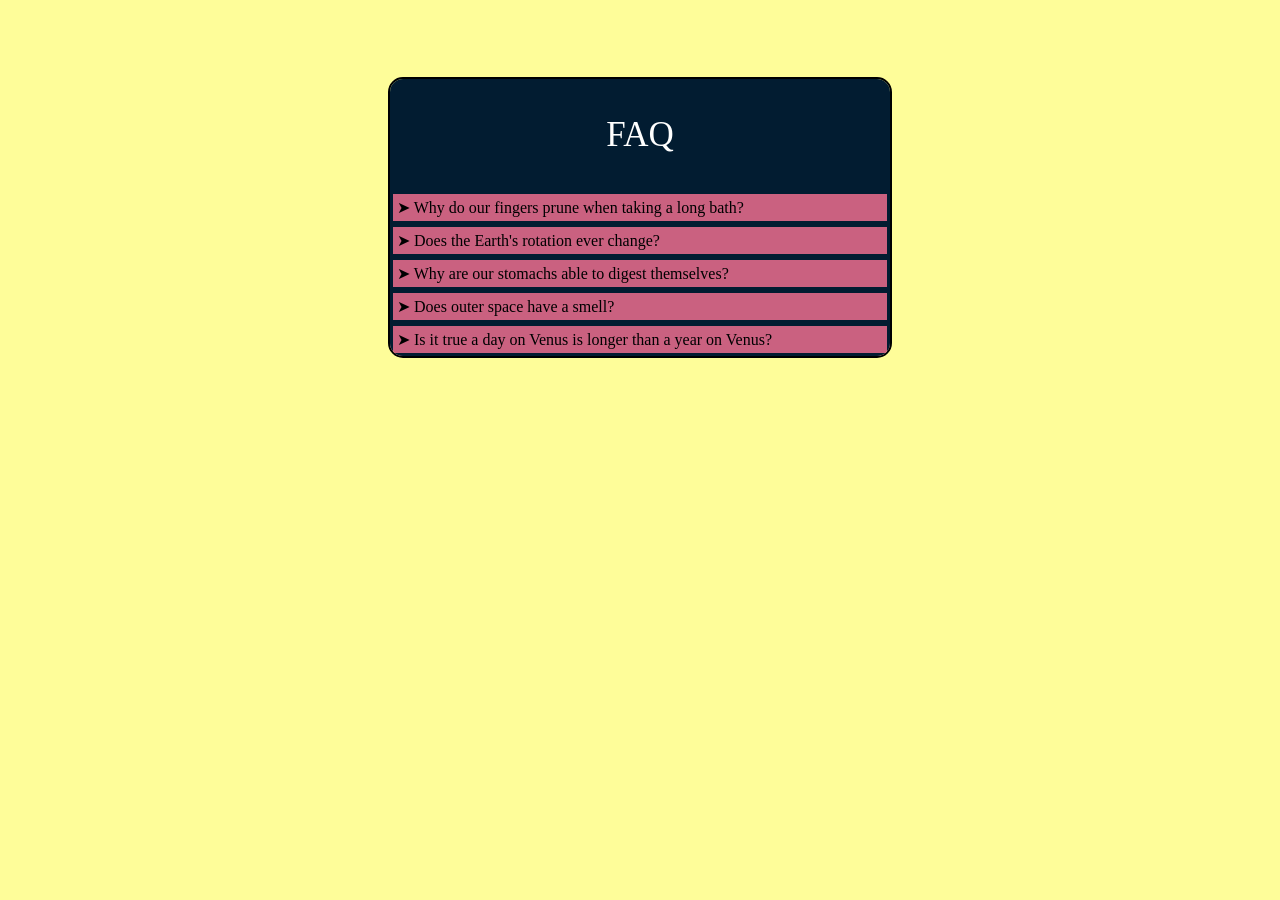
<file: index.html>
<!DOCTYPE html>
<html lang="en">
<head>
    <meta charset="UTF-8">
    <meta name="viewport" content="width=device-width, initial-scale=1.0">
    <link rel="stylesheet" href="accordion.css">
    <title>ACCORDION FAQ</title>
</head>
<body>
    
    <div class="container">
        <div class="title">
            <p>FAQ</p>
        </div>
        <div class="content">
            <p class="question" onclick="visibility(this);" >
               ➤ Why do our fingers prune when taking a long bath? 
            </p>
            <p class="answer">It is not because your skin is bsorbing water like a sponge. Scientist discovered that this wrinkling is actually an involuntary reaction controlled by the nervous system. The brain causes blood vessels just below the skin to constrict, likely to give us a better grip on wet objects -- acting like a built-in "tread" for your fingertips.</p>

            <p class="question" onclick="visibility(this);" >
               ➤ Does the Earth's rotation ever change?
            </p>
            <p class="answer">Yes. The Earth's rotation is gradually slowing down. As a result, the average length of a day increases by about 1.8 seconds every century. For example, 600 million years ago, a single day lasted just 21 hours.</p>

            <p class="question" onclick="visibility(this);" >
               ➤ Why are our stomachs able to digest themselves?
            </p>
            <p class="answer"> The stomach contains powerful hydrochloric acid used to break down food, but it is lined with a thick layer of protective mucus. Additionally, the stomach continuously produces and secretes bicarbonate, which neutralizes the acid right against the stomach lining, preventing it from digesting its own tissue.</p>

            <p class="question" onclick="visibility(this);" >
               ➤ Does outer space have a smell?
            </p>
            <p class="answer">Yes. According to astronauts, space surprisingly has a distinct, harsh smell. It is described as a mix of hot metal, seared steak, welding fumes, and gunpowder, likely caused by volatile compounds floating around after dying stars and chemical reactions.</p>

            <p class="question" onclick="visibility(this);" >
               ➤ Is it true a day on Venus is longer than a year on Venus?
            </p>
            <p class="answer">Yes! Venus has an incredibly slow axis rotation. It takes Venus 243 Earth days to rotate once on its axis, but only 225 Earth days to complete one orbit around the Sun.</p>
        </div>
    </div>
    
    <script src="accordion.js"></script>

</body>
</html>
</file>
<file: accordion.css>
body{
    margin: 0;
    padding: 0;
    display: flex;
     display: flex;
    justify-content: center;
     align-items: center;
     background-color: #FEFD99;

}

.container{
    border: 2px solid black;
    border-radius: 15px;
    flex-direction: column;
    overflow: hidden;
    margin: 6% 2% 2% 2%;
    max-width: 500px;    
    width: 400%;
}


.title{
    background-color: #021C31;
    color: white;
    font-size: 35px;
    padding: 1px;
    text-align: center;
    
}

.question, .answer{
    background-color: #CA6180;
    border: 3px solid #021C31;
    margin: 0px;
    padding: 4px;   
    cursor: pointer; 
}

.answer{
    display: none;
    background-color: #FCB7C7;
}
</file>
